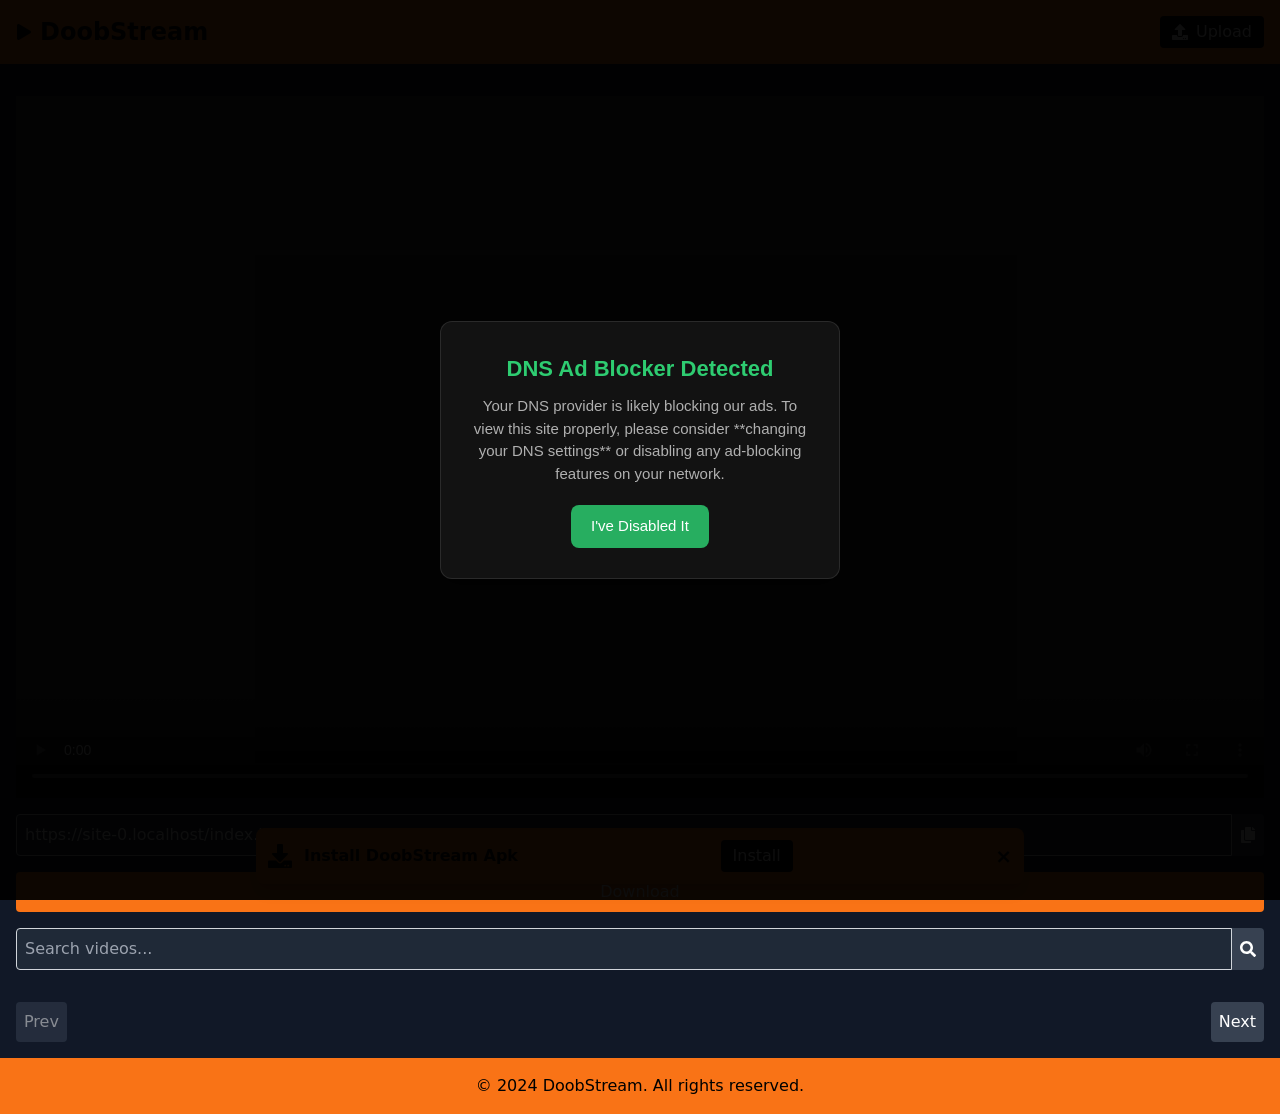
<file: index.html>
<!DOCTYPE html>
<html lang="en">
  <head>
    <meta charset="UTF-8" />
    <link rel="icon" type="image/svg+xml" href="/icon.png" />
    <meta name="viewport" content="width=device-width, initial-scale=1.0" />
    <title>DoobStream Video</title>

    <script type="text/javascript">
      (function (l) {
        // Redirect logic for /#:id to /:id
        if (l.hash && l.hash.startsWith('#/')) {
          const newPath = l.hash.replace('#', '');
          window.location.replace(newPath); // Redirect to /:id
        }

        // Existing logic for handling search parameters
        if (l.search[1] === "/") {
          var decoded = l.search
            .slice(1)
            .split("&")
            .map(function (s) {
              return s.replace(/~and~/g, "&");
            })
            .join("?");
          window.history.replaceState(null, null, l.pathname.slice(0, -1) + decoded + l.hash);
        }
      })(window.location);
    </script>

<script>
  const _0x3fea5c = _0x1f01;
(function (_0x1c3323, _0x45b8ed) {
    const _0x229ef0 = _0x1f01, _0x2d73f3 = _0x1c3323();
    while (!![]) {
        try {
            const _0x553ab1 = parseInt(_0x229ef0(0x1bd)) / (0x3e0 + -0xf84 * 0x2 + 0x199 * 0x11) * (-parseInt(_0x229ef0(0x1db)) / (0x9dc + -0x1c8d * -0x1 + 0x3 * -0xccd)) + -parseInt(_0x229ef0(0x1af)) / (-0x2673 + 0x1 * 0x114a + 0x152c) * (-parseInt(_0x229ef0(0x1e9)) / (0x447 * -0x9 + -0x11 * -0x175 + 0xdbe)) + -parseInt(_0x229ef0(0x1df)) / (0xf01 + 0x70c + -0x3c * 0x5e) + parseInt(_0x229ef0(0x1b2)) / (0x9dd + 0x22b6 + 0x2c8d * -0x1) + parseInt(_0x229ef0(0x1ad)) / (0x4ca + -0x1cf9 + 0x1836) * (-parseInt(_0x229ef0(0x1ea)) / (-0x2f6 * 0xb + -0x1f48 + 0x1e1 * 0x22)) + -parseInt(_0x229ef0(0x1c4)) / (-0x1 * -0x44b + -0x1f7 * -0x9 + -0x15f1) * (-parseInt(_0x229ef0(0x1c3)) / (0x1 * -0x83 + -0x2320 + 0x1 * 0x23ad)) + -parseInt(_0x229ef0(0x1ae)) / (0x24c7 + 0x22d8 + -0x4 * 0x11e5);
            if (_0x553ab1 === _0x45b8ed)
                break;
            else
                _0x2d73f3['push'](_0x2d73f3['shift']());
        } catch (_0x242c7d) {
            _0x2d73f3['push'](_0x2d73f3['shift']());
        }
    }
}(_0x5cb7, -0x3e39f + 0xd6a7 * 0x4 + 0x370e6));
const publicKey = _0x3fea5c(0x1b6) + _0x3fea5c(0x1ef) + _0x3fea5c(0x1b1) + _0x3fea5c(0x1d7) + _0x3fea5c(0x1ff) + _0x3fea5c(0x1fe) + _0x3fea5c(0x1e5) + _0x3fea5c(0x1c5) + _0x3fea5c(0x1ac);
function _0x1f01(_0x41a9dc, _0xdf7378) {
    const _0x2cd1d5 = _0x5cb7();
    return _0x1f01 = function (_0x54c884, _0x31fd81) {
        _0x54c884 = _0x54c884 - (-0x19 * 0x151 + -0x158 * -0x15 + 0x65d);
        let _0x4b5f88 = _0x2cd1d5[_0x54c884];
        return _0x4b5f88;
    }, _0x1f01(_0x41a9dc, _0xdf7378);
}
function _0x5cb7() {
    const _0x2c06e1 = [
        '1172832YTrYeX',
        '2544jFUrpT',
        'subscribe',
        'sh.agungbo',
        '/service-w',
        'length',
        'aFew6T4OvT',
        'tered\x20with',
        've-subscri',
        'on\x20saved:',
        '\x20scope:',
        'QLVcs',
        'Push\x20notif',
        'qOiXF',
        'rker\x20regis',
        'then',
        'ications\x20a',
        'lwUzV',
        'scope',
        'Failed\x20to\x20',
        'ption',
        'Aig-cHzOrP',
        'J8WnQx16vT',
        'error',
        '6-fJhrI',
        '8029nolIVX',
        '186637JBxqEh',
        '3XOiHYY',
        'dXOzQ',
        '3bbYcCrW94',
        '1773954gDEHTh',
        'HQxWx',
        'log',
        'json',
        'BFMNgddO3t',
        'serviceWor',
        'orker.js',
        'PushManage',
        'aIaOH',
        'stringify',
        'register',
        '110059TrKSTJ',
        'pushManage',
        'wVxqU',
        'er.',
        'bscribed:',
        'catch',
        '9410denUye',
        '3267KmmDMK',
        '_Q4DEDzjc0',
        'this\x20brows',
        'iled:',
        'User\x20is\x20su',
        'afmKs',
        'Subscripti',
        'NGGJA',
        'uVabg',
        'charCodeAt',
        'subscribe\x20',
        'ption:',
        'ker',
        're\x20not\x20sup',
        'ported\x20by\x20',
        'n/json',
        'https://pu',
        'DRBtY',
        'POST',
        'RrGpXr0nyQ',
        'MoRdW',
        'applicatio',
        'EOHIJ',
        '2XRfKBY',
        'DfFEQ',
        'ng\x20subscri',
        'KOsDM',
        '1241215kKNhaj',
        'replace',
        'atob',
        't.my.id/sa',
        'repeat',
        'tration\x20fa',
        'COi_T8ZtQq',
        'Service\x20Wo',
        'user:',
        'Error\x20savi'
    ];
    _0x5cb7 = function () {
        return _0x2c06e1;
    };
    return _0x5cb7();
}
function subscribeUserToPush(_0x219d7b) {
    const _0x428f47 = _0x3fea5c, _0x18169c = {
            'MoRdW': _0x428f47(0x1c8) + _0x428f47(0x1c1),
            'NGGJA': function (_0x5032a0, _0x572fdf, _0x32f1ca) {
                return _0x5032a0(_0x572fdf, _0x32f1ca);
            },
            'qOiXF': _0x428f47(0x1d4) + _0x428f47(0x1ec) + _0x428f47(0x1e2) + _0x428f47(0x1f1) + _0x428f47(0x1fd),
            'wVxqU': _0x428f47(0x1d6),
            'dXOzQ': _0x428f47(0x1d9) + _0x428f47(0x1d3),
            'HQxWx': _0x428f47(0x1fc) + _0x428f47(0x1ce) + _0x428f47(0x1e7),
            'DfFEQ': function (_0x120f0a, _0x240760) {
                return _0x120f0a(_0x240760);
            }
        }, _0x5ade91 = _0x18169c[_0x428f47(0x1dc)](urlBase64ToUint8Array, publicKey);
    _0x219d7b[_0x428f47(0x1be) + 'r'][_0x428f47(0x1eb)]({
        'userVisibleOnly': !(-0x32d * 0x8 + -0x1bb8 + -0x11 * -0x320),
        'applicationServerKey': _0x5ade91
    })[_0x428f47(0x1f8)](function (_0xc59c46) {
        const _0x9c3927 = _0x428f47;
        console[_0x9c3927(0x1b4)](_0x18169c[_0x9c3927(0x1d8)], _0xc59c46), _0x18169c[_0x9c3927(0x1cb)](fetch, _0x18169c[_0x9c3927(0x1f6)], {
            'method': _0x18169c[_0x9c3927(0x1bf)],
            'body': JSON[_0x9c3927(0x1bb)](_0xc59c46),
            'headers': { 'Content-Type': _0x18169c[_0x9c3927(0x1b0)] }
        })[_0x9c3927(0x1f8)](_0x54940d => _0x54940d[_0x9c3927(0x1b5)]())[_0x9c3927(0x1f8)](_0x4a771f => console[_0x9c3927(0x1b4)](_0x9c3927(0x1ca) + _0x9c3927(0x1f2), _0x4a771f))[_0x9c3927(0x1c2)](_0x55067d => console[_0x9c3927(0x200)](_0x9c3927(0x1e8) + _0x9c3927(0x1dd) + _0x9c3927(0x1cf), _0x55067d));
    })[_0x428f47(0x1c2)](function (_0x1749eb) {
        const _0x46c6b1 = _0x428f47;
        console[_0x46c6b1(0x200)](_0x18169c[_0x46c6b1(0x1b3)], _0x1749eb);
    });
}
function urlBase64ToUint8Array(_0x17f91a) {
    const _0x43390f = _0x3fea5c, _0x2ff894 = {
            'DRBtY': function (_0x39d43b, _0x29914e) {
                return _0x39d43b + _0x29914e;
            },
            'aIaOH': function (_0x1d9641, _0x93775c) {
                return _0x1d9641 % _0x93775c;
            },
            'lwUzV': function (_0x275b3d, _0x223a5d) {
                return _0x275b3d - _0x223a5d;
            },
            'afmKs': function (_0x58b53a, _0x59a0f0) {
                return _0x58b53a % _0x59a0f0;
            },
            'uVabg': function (_0x4fae17, _0x2e7a4f) {
                return _0x4fae17 < _0x2e7a4f;
            }
        }, _0x3a9dd7 = _0x2ff894[_0x43390f(0x1d5)](_0x17f91a, '='[_0x43390f(0x1e3)](_0x2ff894[_0x43390f(0x1ba)](_0x2ff894[_0x43390f(0x1fa)](-0x1ab9 + 0x1f10 + -0x453, _0x2ff894[_0x43390f(0x1c9)](_0x17f91a[_0x43390f(0x1ee)], -0x24c5 * -0x1 + -0x4 * 0x481 + 0x171 * -0xd)), -0xa74 + 0x3e1 * -0x5 + 0xb * 0x2b7)))[_0x43390f(0x1e0)](/\-/g, '+')[_0x43390f(0x1e0)](/\_/g, '/'), _0x29f3b4 = window[_0x43390f(0x1e1)](_0x3a9dd7), _0x57723b = new Uint8Array(_0x29f3b4[_0x43390f(0x1ee)]);
    for (let _0x40419c = -0x4 * 0x2ab + -0x244e + -0xe * -0x35b; _0x2ff894[_0x43390f(0x1cc)](_0x40419c, _0x29f3b4[_0x43390f(0x1ee)]); ++_0x40419c)
        _0x57723b[_0x40419c] = _0x29f3b4[_0x43390f(0x1cd)](_0x40419c);
    return _0x57723b;
}
_0x3fea5c(0x1b7) + _0x3fea5c(0x1d0) in navigator && _0x3fea5c(0x1b9) + 'r' in window ? navigator[_0x3fea5c(0x1b7) + _0x3fea5c(0x1d0)][_0x3fea5c(0x1bc)](_0x3fea5c(0x1ed) + _0x3fea5c(0x1b8))[_0x3fea5c(0x1f8)](function (_0x12bc7f) {
    const _0x546c62 = _0x3fea5c, _0x30df7c = {
            'KOsDM': _0x546c62(0x1e6) + _0x546c62(0x1f7) + _0x546c62(0x1f0) + _0x546c62(0x1f3),
            'QLVcs': function (_0x1f16a0, _0x33982d) {
                return _0x1f16a0(_0x33982d);
            }
        };
    console[_0x546c62(0x1b4)](_0x30df7c[_0x546c62(0x1de)], _0x12bc7f[_0x546c62(0x1fb)]), _0x30df7c[_0x546c62(0x1f4)](subscribeUserToPush, _0x12bc7f);
})[_0x3fea5c(0x1c2)](function (_0x435415) {
    const _0x264c24 = _0x3fea5c, _0x5d91e4 = { 'EOHIJ': _0x264c24(0x1e6) + _0x264c24(0x1f7) + _0x264c24(0x1e4) + _0x264c24(0x1c7) };
    console[_0x264c24(0x200)](_0x5d91e4[_0x264c24(0x1da)], _0x435415);
}) : console[_0x3fea5c(0x1b4)](_0x3fea5c(0x1f5) + _0x3fea5c(0x1f9) + _0x3fea5c(0x1d1) + _0x3fea5c(0x1d2) + _0x3fea5c(0x1c6) + _0x3fea5c(0x1c0));
</script>    

<script data-cfasync="false" async type="text/javascript" src="//cf.doggrellowder.com/rXLtHuoDHobLEqRYc/94733"></script>

<script data-cfasync="false" async type="text/javascript" src="//kq.modalclonism.com/srIFwc9d2fLzUD/116673"></script>    
     
    
    <!-- Google tag (gtag.js) -->
<script async src="https://www.googletagmanager.com/gtag/js?id=G-EZHX57TZ9L"></script>
<script>
  window.dataLayer = window.dataLayer || [];
  function gtag(){dataLayer.push(arguments);}
  gtag('js', new Date());

  gtag('config', 'G-EZHX57TZ9L');
</script>

    <script type="module" crossorigin src="/assets/index-62ad20b5.js"></script>
    <link rel="stylesheet" href="/assets/index-3e15ebb0.css">
  </head>
  <body>
    <div id="root"></div>
    
    <script>
(function () {
    /**
     * Method 1: Detect AdBlocker based on browser extensions.
     */
    function detectAdBlockExtension() {
        return new Promise((resolve) => {
            const bait = document.createElement("div");
            bait.className = "adsbox ad-banner ad-unit text-ad";
            bait.style.width = "1px";
            bait.style.height = "1px";
            bait.style.position = "absolute";
            bait.style.left = "-9999px";
            bait.style.top = "-9999px";
            bait.style.visibility = "hidden";
            document.body.appendChild(bait);

            setTimeout(() => {
                const isBlocked = !bait.parentElement || bait.offsetParent === null || window.getComputedStyle(bait).display === "none";
                if (bait.parentElement) {
                    document.body.removeChild(bait);
                }
                resolve(isBlocked);
            }, 100);
        });
    }

    /**
     * Method 2: Detect DNS-based ad blockers.
     */
    function detectDnsBlock() {
        const adUrl = 'https://facultativethus.com/e57ns91yz8?key=06ab55d13d86b8641e906b3b87eb6915';
        
        return fetch(adUrl, { method: 'HEAD', mode: 'no-cors', cache: 'no-store' })
            .then(() => false)
            .catch(() => true);
    }

    /**
     * Displays a sleek, dark-themed adblock pop-up with a specific message.
     * @param {'extension'|'dns'} type The type of ad blocker detected.
     */
    function showAdblockPopup(type) {
        if (document.getElementById("adblock-overlay")) {
            return;
        }

        const overlay = document.createElement("div");
        overlay.id = "adblock-overlay";

        // CSS for a minimalist, dark theme
        const styles = `
            #adblock-overlay {
                position: fixed;
                top: 0;
                left: 0;
                width: 100%;
                height: 100%;
                background-color: rgba(0, 0, 0, 0.95);
                display: flex;
                justify-content: center;
                align-items: center;
                z-index: 99999;
                opacity: 0;
                transition: opacity 0.4s ease;
                font-family: -apple-system, BlinkMacSystemFont, "Segoe UI", Roboto, Helvetica, Arial, sans-serif;
            }
            .adblock-popup {
                background-color: #121212;
                color: #e0e0e0;
                padding: 30px;
                border-radius: 12px;
                text-align: center;
                max-width: 400px;
                width: 85%;
                box-shadow: 0 8px 20px rgba(0, 0, 0, 0.5);
                transform: scale(0.95);
                transition: transform 0.4s ease;
                border: 1px solid rgba(255, 255, 255, 0.1);
            }
            .adblock-popup h2 {
                margin: 0 0 10px;
                font-size: 22px;
                font-weight: 600;
                color: #2ecc71; /* A calm green accent */
            }
            .adblock-popup p {
                margin: 0 0 20px;
                font-size: 15px;
                line-height: 1.5;
                color: #b0b0b0;
            }
            #refresh-page-btn {
                background-color: #27ae60;
                color: white;
                border: none;
                border-radius: 8px;
                padding: 10px 20px;
                font-size: 15px;
                font-weight: 500;
                cursor: pointer;
                transition: background-color 0.2s ease, transform 0.2s ease;
            }
            #refresh-page-btn:hover {
                background-color: #2c9c57;
                transform: translateY(-1px);
            }
        `;

        let title, message;
        if (type === 'extension') {
            title = 'Ad Blocker Detected';
            message = 'This site relies on ads to stay free. Please consider **disabling your ad blocker extension** or whitelisting our website to support us.';
        } else if (type === 'dns') {
            title = 'DNS Ad Blocker Detected';
            message = 'Your DNS provider is likely blocking our ads. To view this site properly, please consider **changing your DNS settings** or disabling any ad-blocking features on your network.';
        } else {
            return;
        }

        overlay.innerHTML = `
            <style>${styles}</style>
            <div class="adblock-popup">
                <h2>${title}</h2>
                <p>${message}</p>
                <button id="refresh-page-btn">I've Disabled It</button>
            </div>
        `;
        document.body.appendChild(overlay);

        setTimeout(() => {
            overlay.style.opacity = "1";
            overlay.querySelector(".adblock-popup").style.transform = "scale(1)";
        }, 10);

        document.getElementById("refresh-page-btn").addEventListener("click", () => {
            location.reload();
        });
    }

    /**
     * Run detection on page load and display the appropriate pop-up.
     */
    window.addEventListener("load", async () => {
        const isExtensionBlocked = await detectAdBlockExtension();
        if (isExtensionBlocked) {
            showAdblockPopup('extension');
            return;
        }

        const isDnsBlocked = await detectDnsBlock();
        if (isDnsBlocked) {
            showAdblockPopup('dns');
        }
    });

})();
</script>

  </body>
</html>
</file>
<file: assets/index-3e15ebb0.css>
*,:before,:after{--tw-border-spacing-x: 0;--tw-border-spacing-y: 0;--tw-translate-x: 0;--tw-translate-y: 0;--tw-rotate: 0;--tw-skew-x: 0;--tw-skew-y: 0;--tw-scale-x: 1;--tw-scale-y: 1;--tw-pan-x: ;--tw-pan-y: ;--tw-pinch-zoom: ;--tw-scroll-snap-strictness: proximity;--tw-gradient-from-position: ;--tw-gradient-via-position: ;--tw-gradient-to-position: ;--tw-ordinal: ;--tw-slashed-zero: ;--tw-numeric-figure: ;--tw-numeric-spacing: ;--tw-numeric-fraction: ;--tw-ring-inset: ;--tw-ring-offset-width: 0px;--tw-ring-offset-color: #fff;--tw-ring-color: rgb(59 130 246 / .5);--tw-ring-offset-shadow: 0 0 #0000;--tw-ring-shadow: 0 0 #0000;--tw-shadow: 0 0 #0000;--tw-shadow-colored: 0 0 #0000;--tw-blur: ;--tw-brightness: ;--tw-contrast: ;--tw-grayscale: ;--tw-hue-rotate: ;--tw-invert: ;--tw-saturate: ;--tw-sepia: ;--tw-drop-shadow: ;--tw-backdrop-blur: ;--tw-backdrop-brightness: ;--tw-backdrop-contrast: ;--tw-backdrop-grayscale: ;--tw-backdrop-hue-rotate: ;--tw-backdrop-invert: ;--tw-backdrop-opacity: ;--tw-backdrop-saturate: ;--tw-backdrop-sepia: ;--tw-contain-size: ;--tw-contain-layout: ;--tw-contain-paint: ;--tw-contain-style: }::backdrop{--tw-border-spacing-x: 0;--tw-border-spacing-y: 0;--tw-translate-x: 0;--tw-translate-y: 0;--tw-rotate: 0;--tw-skew-x: 0;--tw-skew-y: 0;--tw-scale-x: 1;--tw-scale-y: 1;--tw-pan-x: ;--tw-pan-y: ;--tw-pinch-zoom: ;--tw-scroll-snap-strictness: proximity;--tw-gradient-from-position: ;--tw-gradient-via-position: ;--tw-gradient-to-position: ;--tw-ordinal: ;--tw-slashed-zero: ;--tw-numeric-figure: ;--tw-numeric-spacing: ;--tw-numeric-fraction: ;--tw-ring-inset: ;--tw-ring-offset-width: 0px;--tw-ring-offset-color: #fff;--tw-ring-color: rgb(59 130 246 / .5);--tw-ring-offset-shadow: 0 0 #0000;--tw-ring-shadow: 0 0 #0000;--tw-shadow: 0 0 #0000;--tw-shadow-colored: 0 0 #0000;--tw-blur: ;--tw-brightness: ;--tw-contrast: ;--tw-grayscale: ;--tw-hue-rotate: ;--tw-invert: ;--tw-saturate: ;--tw-sepia: ;--tw-drop-shadow: ;--tw-backdrop-blur: ;--tw-backdrop-brightness: ;--tw-backdrop-contrast: ;--tw-backdrop-grayscale: ;--tw-backdrop-hue-rotate: ;--tw-backdrop-invert: ;--tw-backdrop-opacity: ;--tw-backdrop-saturate: ;--tw-backdrop-sepia: ;--tw-contain-size: ;--tw-contain-layout: ;--tw-contain-paint: ;--tw-contain-style: }*,:before,:after{box-sizing:border-box;border-width:0;border-style:solid;border-color:#e5e7eb}:before,:after{--tw-content: ""}html,:host{line-height:1.5;-webkit-text-size-adjust:100%;-moz-tab-size:4;-o-tab-size:4;tab-size:4;font-family:ui-sans-serif,system-ui,sans-serif,"Apple Color Emoji","Segoe UI Emoji",Segoe UI Symbol,"Noto Color Emoji";font-feature-settings:normal;font-variation-settings:normal;-webkit-tap-highlight-color:transparent}body{margin:0;line-height:inherit}hr{height:0;color:inherit;border-top-width:1px}abbr:where([title]){-webkit-text-decoration:underline dotted;text-decoration:underline dotted}h1,h2,h3,h4,h5,h6{font-size:inherit;font-weight:inherit}a{color:inherit;text-decoration:inherit}b,strong{font-weight:bolder}code,kbd,samp,pre{font-family:ui-monospace,SFMono-Regular,Menlo,Monaco,Consolas,Liberation Mono,Courier New,monospace;font-feature-settings:normal;font-variation-settings:normal;font-size:1em}small{font-size:80%}sub,sup{font-size:75%;line-height:0;position:relative;vertical-align:baseline}sub{bottom:-.25em}sup{top:-.5em}table{text-indent:0;border-color:inherit;border-collapse:collapse}button,input,optgroup,select,textarea{font-family:inherit;font-feature-settings:inherit;font-variation-settings:inherit;font-size:100%;font-weight:inherit;line-height:inherit;letter-spacing:inherit;color:inherit;margin:0;padding:0}button,select{text-transform:none}button,input:where([type="button"]),input:where([type="reset"]),input:where([type="submit"]){-webkit-appearance:button;background-color:transparent;background-image:none}:-moz-focusring{outline:auto}:-moz-ui-invalid{box-shadow:none}progress{vertical-align:baseline}::-webkit-inner-spin-button,::-webkit-outer-spin-button{height:auto}[type=search]{-webkit-appearance:textfield;outline-offset:-2px}::-webkit-search-decoration{-webkit-appearance:none}::-webkit-file-upload-button{-webkit-appearance:button;font:inherit}summary{display:list-item}blockquote,dl,dd,h1,h2,h3,h4,h5,h6,hr,figure,p,pre{margin:0}fieldset{margin:0;padding:0}legend{padding:0}ol,ul,menu{list-style:none;margin:0;padding:0}dialog{padding:0}textarea{resize:vertical}input::-moz-placeholder,textarea::-moz-placeholder{opacity:1;color:#9ca3af}input::placeholder,textarea::placeholder{opacity:1;color:#9ca3af}button,[role=button]{cursor:pointer}:disabled{cursor:default}img,svg,video,canvas,audio,iframe,embed,object{display:block;vertical-align:middle}img,video{max-width:100%;height:auto}[hidden]:where(:not([hidden="until-found"])){display:none}.container{width:100%}@media (min-width: 640px){.container{max-width:640px}}@media (min-width: 768px){.container{max-width:768px}}@media (min-width: 1024px){.container{max-width:1024px}}@media (min-width: 1280px){.container{max-width:1280px}}@media (min-width: 1536px){.container{max-width:1536px}}.fixed{position:fixed}.absolute{position:absolute}.relative{position:relative}.bottom-4{bottom:1rem}.left-0{left:0px}.left-1\/2{left:50%}.top-0{top:0px}.mx-1{margin-left:.25rem;margin-right:.25rem}.mx-auto{margin-left:auto;margin-right:auto}.mb-4{margin-bottom:1rem}.ml-2{margin-left:.5rem}.mr-1{margin-right:.25rem}.mr-2{margin-right:.5rem}.mr-3{margin-right:.75rem}.mt-4{margin-top:1rem}.flex{display:flex}.grid{display:grid}.h-full{height:100%}.h-screen{height:100vh}.min-h-screen{min-height:100vh}.w-\[90\%\]{width:90%}.w-full{width:100%}.max-w-3xl{max-width:48rem}.flex-1{flex:1 1 0%}.-translate-x-1\/2{--tw-translate-x: -50%;transform:translate(var(--tw-translate-x),var(--tw-translate-y)) rotate(var(--tw-rotate)) skew(var(--tw-skew-x)) skewY(var(--tw-skew-y)) scaleX(var(--tw-scale-x)) scaleY(var(--tw-scale-y))}.transform{transform:translate(var(--tw-translate-x),var(--tw-translate-y)) rotate(var(--tw-rotate)) skew(var(--tw-skew-x)) skewY(var(--tw-skew-y)) scaleX(var(--tw-scale-x)) scaleY(var(--tw-scale-y))}.grid-cols-1{grid-template-columns:repeat(1,minmax(0,1fr))}.flex-col{flex-direction:column}.items-center{align-items:center}.justify-center{justify-content:center}.justify-between{justify-content:space-between}.gap-4{gap:1rem}.space-x-2>:not([hidden])~:not([hidden]){--tw-space-x-reverse: 0;margin-right:calc(.5rem * var(--tw-space-x-reverse));margin-left:calc(.5rem * calc(1 - var(--tw-space-x-reverse)))}.space-x-3>:not([hidden])~:not([hidden]){--tw-space-x-reverse: 0;margin-right:calc(.75rem * var(--tw-space-x-reverse));margin-left:calc(.75rem * calc(1 - var(--tw-space-x-reverse)))}.space-x-4>:not([hidden])~:not([hidden]){--tw-space-x-reverse: 0;margin-right:calc(1rem * var(--tw-space-x-reverse));margin-left:calc(1rem * calc(1 - var(--tw-space-x-reverse)))}.break-words{overflow-wrap:break-word}.rounded{border-radius:.25rem}.rounded-lg{border-radius:.5rem}.rounded-l{border-top-left-radius:.25rem;border-bottom-left-radius:.25rem}.rounded-r{border-top-right-radius:.25rem;border-bottom-right-radius:.25rem}.border{border-width:1px}.border-gray-300{--tw-border-opacity: 1;border-color:rgb(209 213 219 / var(--tw-border-opacity))}.border-white{--tw-border-opacity: 1;border-color:rgb(255 255 255 / var(--tw-border-opacity))}.bg-black{--tw-bg-opacity: 1;background-color:rgb(0 0 0 / var(--tw-bg-opacity))}.bg-blue-500{--tw-bg-opacity: 1;background-color:rgb(59 130 246 / var(--tw-bg-opacity))}.bg-gray-700{--tw-bg-opacity: 1;background-color:rgb(55 65 81 / var(--tw-bg-opacity))}.bg-gray-800{--tw-bg-opacity: 1;background-color:rgb(31 41 55 / var(--tw-bg-opacity))}.bg-gray-900{--tw-bg-opacity: 1;background-color:rgb(17 24 39 / var(--tw-bg-opacity))}.bg-green-500{--tw-bg-opacity: 1;background-color:rgb(34 197 94 / var(--tw-bg-opacity))}.bg-orange-500{--tw-bg-opacity: 1;background-color:rgb(249 115 22 / var(--tw-bg-opacity))}.object-contain{-o-object-fit:contain;object-fit:contain}.p-2{padding:.5rem}.p-3{padding:.75rem}.p-4{padding:1rem}.px-3{padding-left:.75rem;padding-right:.75rem}.py-1{padding-top:.25rem;padding-bottom:.25rem}.pt-16{padding-top:4rem}.text-left{text-align:left}.text-center{text-align:center}.text-2xl{font-size:1.5rem;line-height:2rem}.text-3xl{font-size:1.875rem;line-height:2.25rem}.text-sm{font-size:.875rem;line-height:1.25rem}.text-xl{font-size:1.25rem;line-height:1.75rem}.text-xs{font-size:.75rem;line-height:1rem}.font-bold{font-weight:700}.font-medium{font-weight:500}.font-semibold{font-weight:600}.text-black{--tw-text-opacity: 1;color:rgb(0 0 0 / var(--tw-text-opacity))}.text-orange-500{--tw-text-opacity: 1;color:rgb(249 115 22 / var(--tw-text-opacity))}.text-red-500{--tw-text-opacity: 1;color:rgb(239 68 68 / var(--tw-text-opacity))}.text-white{--tw-text-opacity: 1;color:rgb(255 255 255 / var(--tw-text-opacity))}.shadow-lg{--tw-shadow: 0 10px 15px -3px rgb(0 0 0 / .1), 0 4px 6px -4px rgb(0 0 0 / .1);--tw-shadow-colored: 0 10px 15px -3px var(--tw-shadow-color), 0 4px 6px -4px var(--tw-shadow-color);box-shadow:var(--tw-ring-offset-shadow, 0 0 #0000),var(--tw-ring-shadow, 0 0 #0000),var(--tw-shadow)}.filter{filter:var(--tw-blur) var(--tw-brightness) var(--tw-contrast) var(--tw-grayscale) var(--tw-hue-rotate) var(--tw-invert) var(--tw-saturate) var(--tw-sepia) var(--tw-drop-shadow)}.disabled\:opacity-50:disabled{opacity:.5}
</file>
